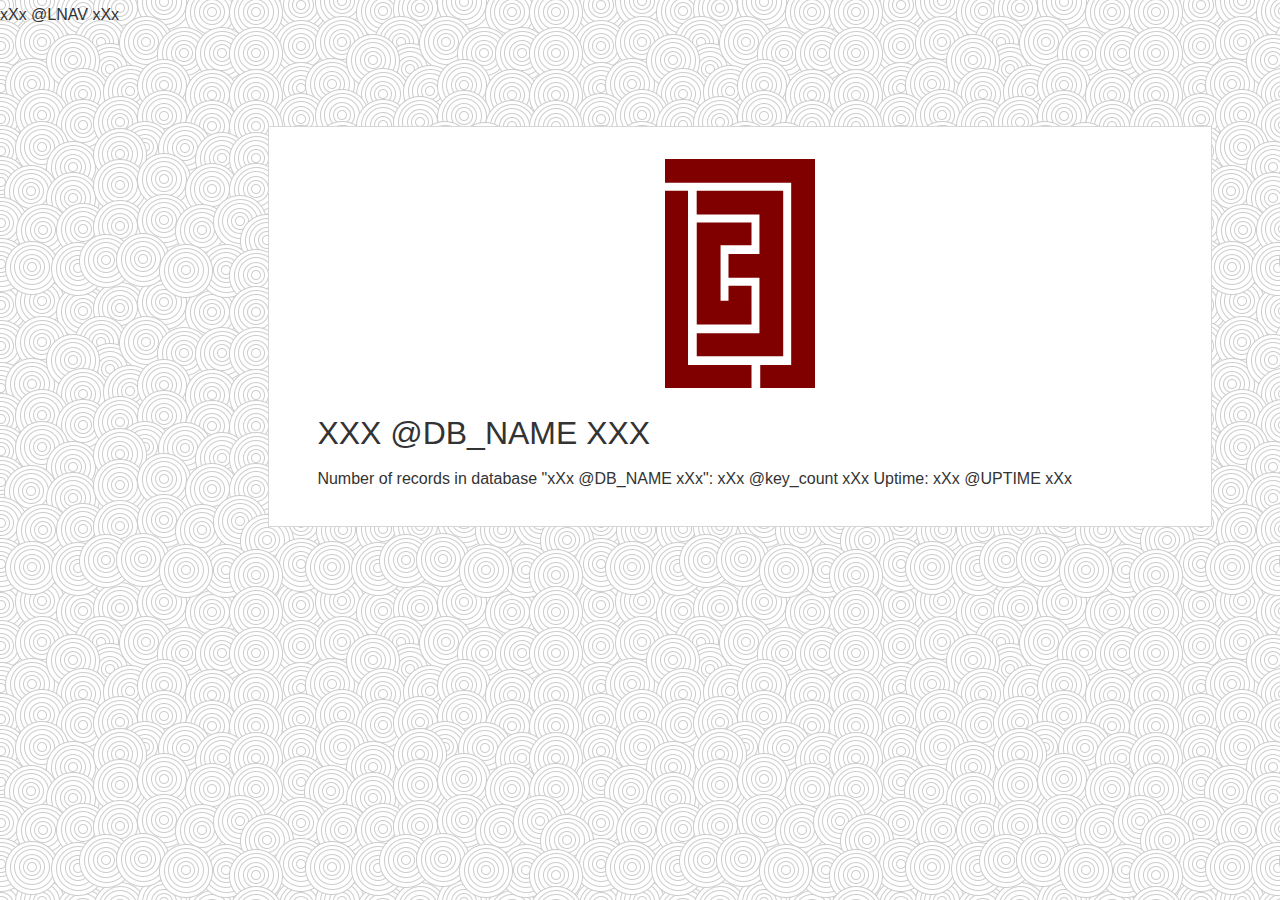
<file: templates/index.html>
<!DOCTYPE html>
<html>
	<head>
		<title>Mayo Workbench - xXx @DB_NAME xXx Overview</title>
		<meta charset="UTF-8">
		<link rel="stylesheet" media="all" href="/static/css/furtive.css" />
		<link rel="stylesheet" media="all" href="/static/css/main.css" />
	</head>
	<body>
		xXx @LNAV xXx
		<div class="main">
			<div class="grd">
				<div class="row">
					<article class="info-block">
						<div class="grd">
							<div class="row">
								<div class="col-2">
									<img class="logo" src="/static/img/l.svg" />
								</div>
								<div class="col-4">
									<h3 class="db-name">xXx @DB_NAME xXx</h3>
									<span>Number of records in database "xXx @DB_NAME xXx": xXx @key_count xXx</span>
									<span>Uptime: xXx @UPTIME xXx</span>
								</div>
							</div>
						</div>
					</article>
				</div>
			</div>
		</div>
	</body>
</html>
<!-- vim: noet ts=4 sw=4:
-->
</file>
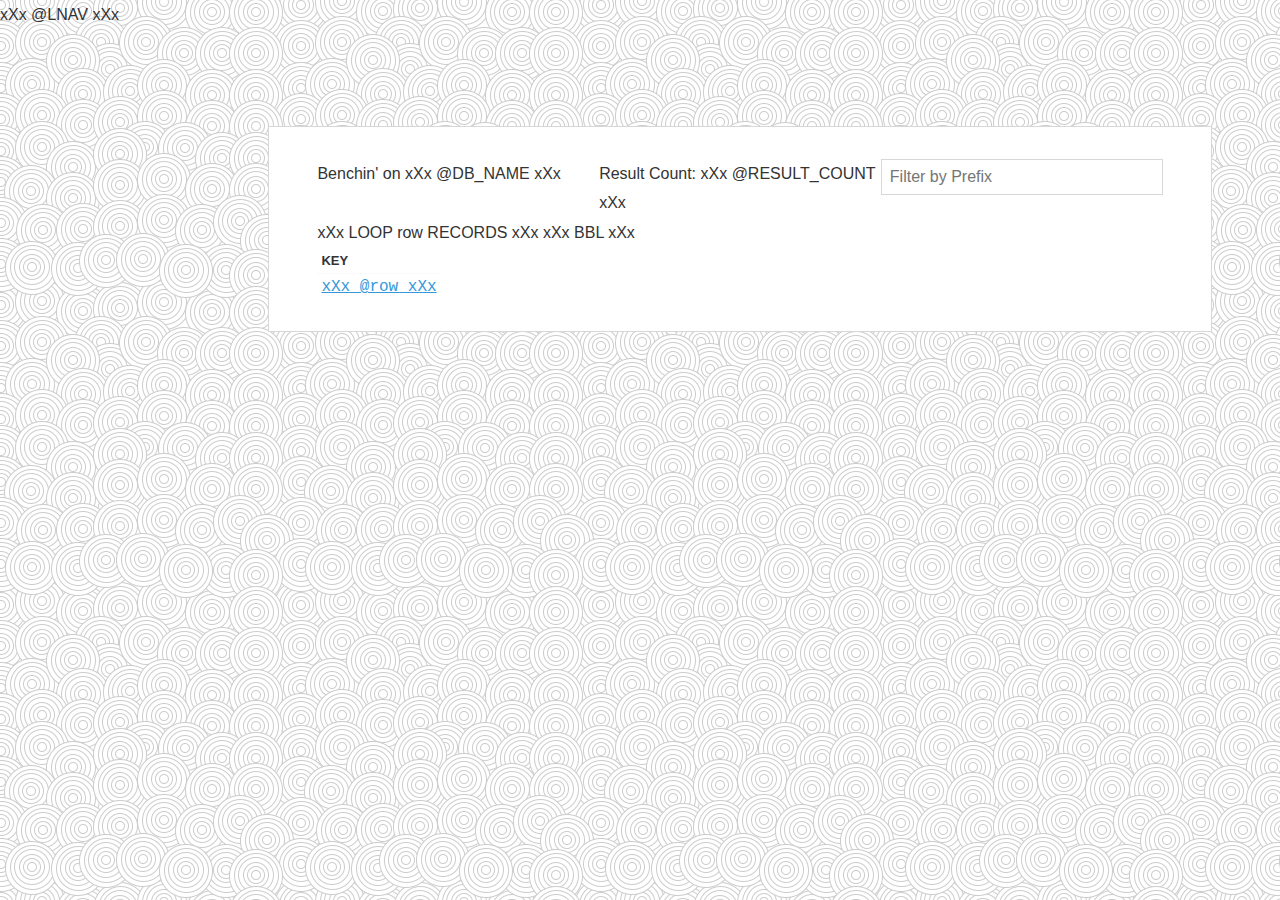
<file: templates/data.html>
<!DOCTYPE html>
<html>
	<head>
		<title>Mayo Workbench - xXx @DB_NAME xXx Data</title>
		<meta charset="UTF-8">
		<link rel="stylesheet" media="all" href="/static/css/furtive.css" />
		<link rel="stylesheet" media="all" href="/static/css/main.css" />
	</head>
	<body>
		xXx @LNAV xXx
		<div class="main">
			<div class="grd">
				<div class="row">
					<article class="info-block">
						<div class="grd">
							<div class="grd-row">
								<div class="grd-row-col-2-6">
									<span>Benchin' on xXx @DB_NAME xXx</span>
								</div>
								<div class="grd-row-col-2-6">
									<span>Result Count: xXx @RESULT_COUNT xXx</span>
								</div>
								<div class="grd-row-col-2-6">
									<input type="text" placeholder="Filter by Prefix" />
								</div>
							</div>
							<div class="grd-row">
								<div class="grd-row-col-6-6">
									<table class="rec-result">
										<thead>
											<th>key</th>
										</thead>
										<tbody>
										xXx LOOP row RECORDS xXx
											<tr>
												<td><a href="/datum/xXx @row xXx" class="record">xXx @row xXx</a></td>
											</tr>
										xXx BBL xXx
										</tbody>
									</table>
								</div>
							</div>
						</div>
					</article>
				</div>
			</div>
		</div>
	</body>
</html>
<!-- vim: noet ts=4 sw=4:
-->
</file>
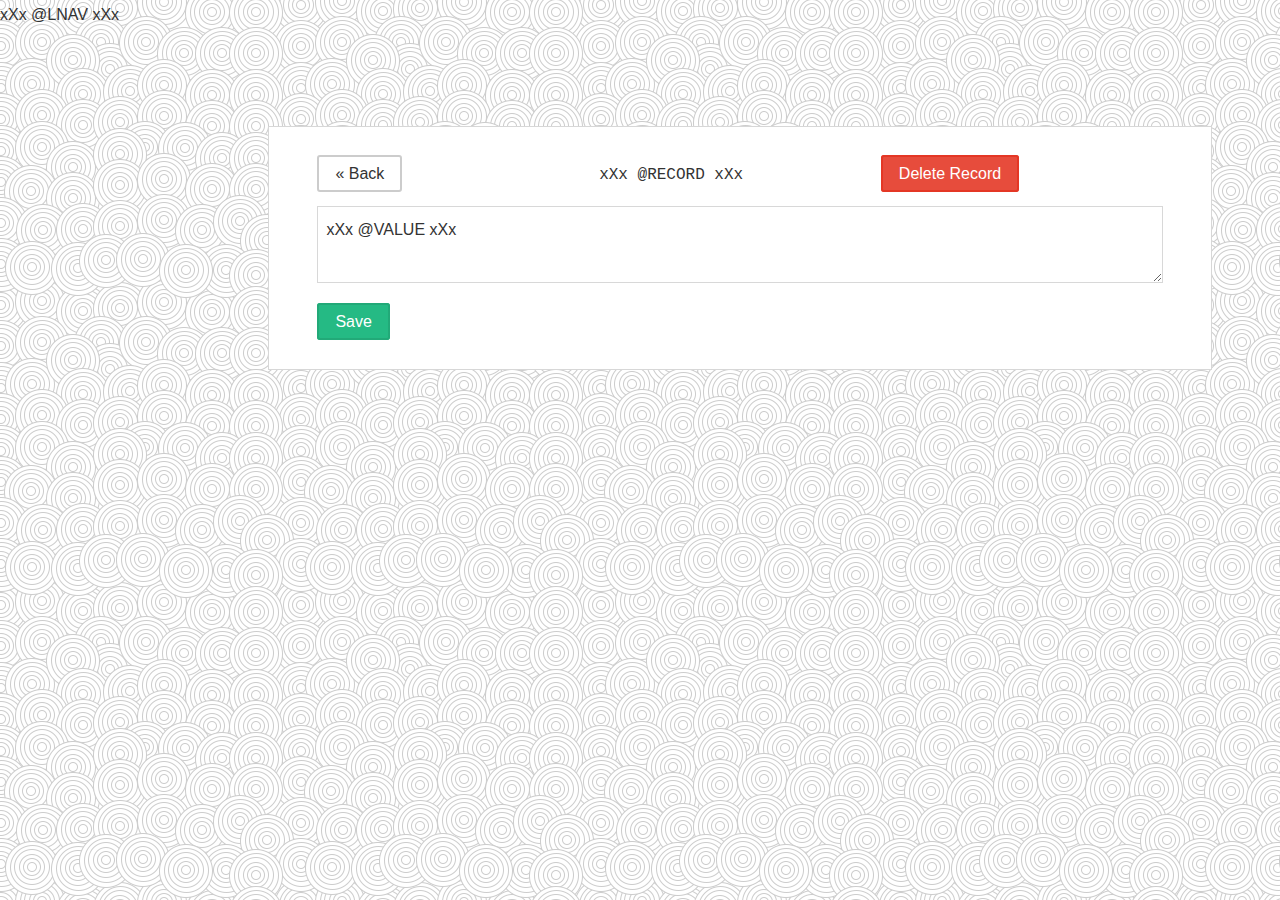
<file: templates/datum.html>
<!DOCTYPE html>
<html>
	<head>
		<title>Mayo Workbench - xXx @DB_NAME xXx - xXx @RECORD xXx</title>
		<meta charset="UTF-8">
		<link rel="stylesheet" media="all" href="/static/css/furtive.css" />
		<link rel="stylesheet" media="all" href="/static/css/main.css" />
	</head>
	<body>
		xXx @LNAV xXx
		<div class="main">
			<div class="grd">
				<div class="row">
					<article class="info-block">
						<div class="grd">
							<div class="grd-row">
								<div class="grd-row-col-2-6">
									<a href="/data" class="btn">&laquo; Back</a>
								</div>
								<div class="grd-row-col-2-6">
									<code class="small-record">xXx @RECORD xXx</code>
								</div>
								<div class="grd-row-col-2-6">
									<a href="#" class="delete-toggle btn--red">Delete Record</a>
									<a href="/datum/delete/xXx @RECORD xXx" class="delete delete-yes hidden btn--s btn--red">Sure, that sounds great. Please continue and thank you for requesting confirmation from me.</a>
									<a href="#" class="delete delete-no hidden btn--s btn--blue">No I'm not sure that's what I want to do. Please take me back and let me dwell on the paths laid before me.</a>
								</div>
							</div>

							<div class="grd-row py1">
								<div class="grd-row-col-6">
									<textarea id="record_data">xXx @VALUE xXx</textarea>
								</div>
							</div>
							<div class="grd-row">
								<div class="grd-row-col-6">
									<a id="save_btn" href="/datum/save/xXx @RECORD xXx" class="btn btn--green">Save</a>
									<span id="saved" class="hidden">Saved!</a>
							</div>
						</div>
					</article>
				</div>
			</div>
		</div>
	</body>
	<script src="/static/js/jquery.js"></script>
	<script>
		$(function() {
			$("a.delete-toggle").on("click", function(e) {
				$(this).hide();
				$(e.target).siblings(".delete").show();
			});
			$("a.delete-no").on("click", function(e) {
				$("a.delete-toggle").show();
				$(e.target).siblings(".delete").hide();
				$(this).hide();
			});
			$("a.delete-yes").on("click", function(e) {
				e.preventDefault();
				var self = this;
				$.ajax({ type: "POST",
					url: self.href,
					dataType: "json",
					success: function(response) {
						window.location = "/data"
					},
				});
			});
			$("#save_btn").on("click", function(e) {
				e.preventDefault();
				var self = this;
				var data = $("#record_data").val();
				$.ajax({ type: "POST",
					url: self.href,
					dataType: "json",
					data: data,
					success: function(response) {
						$("#saved").show().fadeOut(1200);
					},
				});
			});
		});
	</script>
</html>
<!-- vim: noet ts=4 sw=4:
-->
</file>
<file: static/css/furtive.css>
/**
 * furtive - A forward-thinking, CSS micro-framework. Minimal by design.
 * @author John Otander <johnotander@gmail.com> (http://johnotander.com/)
 * @version v2.2.4
 * @link https://github.com/johnotander/furtive
 * @license MIT
 */

/*! excerpts from normalize.css v3.0.1 | MIT License | git.io/normalize */
/**
 * Remove default margin.
 */
body {
  margin: 0; }

/* HTML5 display definitions
   ========================================================================== */
/**
 * Correct `block` display not defined for `details` or `summary` in IE 10/11 and Firefox.
 * Correct `block` display not defined for `main` in IE 11.
 */
aside,
details,
main,
summary {
  display: block; }

/**
 * Hide the `template` element in IE 8/9/11, Safari, and Firefox < 22.
 */
template {
  display: none; }

/* Links
   ========================================================================== */
/**
 * Improve readability when focused and also mouse hovered in all browsers.
 */
a:active,
a:hover {
  outline: 0; }

/* Text-level semantics
   ========================================================================== */
/**
 * Address styling not present in IE 8/9/10/11, Safari, and Chrome.
 */
abbr[title] {
  border-bottom: 1px dotted; }

/**
 * Address style set to `bolder` in Firefox 4+, Safari, and Chrome.
 */
b,
strong {
  font-weight: bold; }

/**
 * Address styling not present in Safari and Chrome.
 */
dfn {
  font-style: italic; }

/**
 * Address variable `h1` font-size and margin within `section` and `article`
 * contexts in Firefox 4+, Safari, and Chrome.
 */
h1 {
  font-size: 2em;
  margin: 0.67em 0; }

/**
 * Address inconsistent and variable font size in all browsers.
 */
small {
  font-size: 80%; }

/**
 * Prevent `sub` and `sup` affecting `line-height` in all browsers.
 */
sub,
sup {
  font-size: 75%;
  line-height: 0;
  position: relative;
  vertical-align: baseline; }

sup {
  top: -0.5em; }

sub {
  bottom: -0.25em; }

/* Embedded content
   ========================================================================== */
/**
 * Correct overflow not hidden in IE 9/10/11.
 */
svg:not(:root) {
  overflow: hidden; }

/* Grouping content
   ========================================================================== */
/**
 * Address margin not present in IE 8/9 and Safari.
 */
figure {
  margin: 1em 40px; }

/**
 * Address differences between Firefox and other browsers.
 */
hr {
  box-sizing: content-box;
  height: 0; }

/**
 * Contain overflow in all browsers.
 */
pre {
  overflow: auto; }

/**
 * Address odd `em`-unit font size rendering in all browsers.
 */
code,
kbd,
pre,
samp {
  font-family: monospace, monospace;
  font-size: 1em; }

/* Forms
   ========================================================================== */
/**
 * Known limitation: by default, Chrome and Safari on OS X allow very limited
 * styling of `select`, unless a `border` property is set.
 */
/**
 * 1. Correct color not being inherited.
 *    Known issue: affects color of disabled elements.
 * 2. Correct font properties not being inherited.
 * 3. Address margins set differently in Firefox 4+, Safari, and Chrome.
 */
button,
input,
optgroup,
select,
textarea {
  color: inherit;
  /* 1 */
  font: inherit;
  /* 2 */
  margin: 0;
  /* 3 */ }

/**
 * Address `overflow` set to `hidden` in IE 8/9/10/11.
 */
button {
  overflow: visible; }

/**
 * Address inconsistent `text-transform` inheritance for `button` and `select`.
 * All other form control elements do not inherit `text-transform` values.
 * Correct `button` style inheritance in Firefox, IE 8/9/10/11, and Opera.
 * Correct `select` style inheritance in Firefox.
 */
button,
select {
  text-transform: none; }

/**
 * 1. Avoid the WebKit bug in Android 4.0.* where (2) destroys native `audio`
 *    and `video` controls.
 * 2. Correct inability to style clickable `input` types in iOS.
 * 3. Improve usability and consistency of cursor style between image-type
 *    `input` and others.
 */
button,
html input[type="button"],
input[type="reset"],
input[type="submit"] {
  -webkit-appearance: button;
  /* 2 */
  cursor: pointer;
  /* 3 */ }

/**
 * Re-set default cursor for disabled elements.
 */
button[disabled],
html input[disabled] {
  cursor: default; }

/**
 * Remove inner padding and border in Firefox 4+.
 */
button::-moz-focus-inner,
input::-moz-focus-inner {
  border: 0;
  padding: 0; }

/**
 * Address Firefox 4+ setting `line-height` on `input` using `!important` in
 * the UA stylesheet.
 */
input {
  line-height: normal; }

/**
 * Fix the cursor style for Chrome's increment/decrement buttons. For certain
 * `font-size` values of the `input`, it causes the cursor style of the
 * decrement button to change from `default` to `text`.
 */
input[type="number"]::-webkit-inner-spin-button,
input[type="number"]::-webkit-outer-spin-button {
  height: auto; }

/**
 * 1. Address `appearance` set to `searchfield` in Safari and Chrome.
 * 2. Address `box-sizing` set to `border-box` in Safari and Chrome
 *    (include `-moz` to future-proof).
 */
input[type="search"] {
  -webkit-appearance: textfield;
  /* 1 */
  /* 2 */
  box-sizing: content-box; }

/**
 * Remove inner padding and search cancel button in Safari and Chrome on OS X.
 * Safari (but not Chrome) clips the cancel button when the search input has
 * padding (and `textfield` appearance).
 */
input[type="search"]::-webkit-search-cancel-button,
input[type="search"]::-webkit-search-decoration {
  -webkit-appearance: none; }

/**
 * Define consistent border, margin, and padding.
 */
fieldset {
  border: 1px solid #c0c0c0;
  margin: 0 2px;
  padding: 0.35em 0.625em 0.75em; }

/**
 * 1. Correct `color` not being inherited in IE 8/9/10/11.
 * 2. Remove padding so people aren't caught out if they zero out fieldsets.
 */
legend {
  border: 0;
  /* 1 */
  padding: 0;
  /* 2 */ }

/**
 * Remove default vertical scrollbar in IE 8/9/10/11.
 */
textarea {
  overflow: auto; }

/**
 * Don't inherit the `font-weight` (applied by a rule above).
 * NOTE: the default cannot safely be changed in Chrome and Safari on OS X.
 */
optgroup {
  font-weight: bold; }

/* Tables
   ========================================================================== */
/**
 * Remove most spacing between table cells.
 */
table {
  border-collapse: collapse;
  border-spacing: 0; }

td,
th {
  padding: 0; }

.grd {
  padding-left: 1rem;
  padding-right: 1rem; }

.grd-row {
  box-sizing: border-box;
  display: -ms-flexbox;
  display: flex;
  -ms-flex-direction: row;
      flex-direction: row;
  -ms-flex-wrap: wrap;
      flex-wrap: wrap;
  max-width: 100%; }

.grd-row-col-1-6 {
  max-width: 16.6666666667%;
  -ms-flex-preferred-size: 16.6666666667%;
      flex-basis: 16.6666666667%; }

.grd-row-col-2-6 {
  max-width: 33.3333333333%;
  -ms-flex-preferred-size: 33.3333333333%;
      flex-basis: 33.3333333333%; }

.grd-row-col-3-6 {
  max-width: 50%;
  -ms-flex-preferred-size: 50%;
      flex-basis: 50%; }

.grd-row-col-4-6 {
  max-width: 66.6666666667%;
  -ms-flex-preferred-size: 66.6666666667%;
      flex-basis: 66.6666666667%; }

.grd-row-col-5-6 {
  max-width: 83.3333333333%;
  -ms-flex-preferred-size: 83.3333333333%;
      flex-basis: 83.3333333333%; }

.grd-row-col-6 {
  max-width: 100%;
  -ms-flex-preferred-size: 100%;
      flex-basis: 100%; }

.grd-row-col-1-6, .grd-row-col-1-6--sm, .grd-row-col-1-6--md, .grd-row-col-1-6--lg, .grd-row-col-2-6, .grd-row-col-2-6--sm, .grd-row-col-2-6--md, .grd-row-col-2-6--lg, .grd-row-col-3-6, .grd-row-col-3-6--sm, .grd-row-col-3-6--md, .grd-row-col-3-6--lg, .grd-row-col-4-6, .grd-row-col-4-6--sm, .grd-row-col-4-6--md, .grd-row-col-4-6--lg, .grd-row-col-5-6, .grd-row-col-5-6--sm, .grd-row-col-5-6--md, .grd-row-col-5-6--lg, .grd-row-col-6, .grd-row-col-6--sm, .grd-row-col-6--md, .grd-row-col-6--lg {
  -ms-flex: 1;
      flex: 1;
  -ms-flex-direction: column;
      flex-direction: column;
  box-sizing: border-box; }

.grd-row-col-1-6--sm, .grd-row-col-1-6--md, .grd-row-col-1-6--lg, .grd-row-col-2-6--sm, .grd-row-col-2-6--md, .grd-row-col-2-6--lg, .grd-row-col-3-6--sm, .grd-row-col-3-6--md, .grd-row-col-3-6--lg, .grd-row-col-4-6--sm, .grd-row-col-4-6--md, .grd-row-col-4-6--lg, .grd-row-col-5-6--sm, .grd-row-col-5-6--md, .grd-row-col-5-6--lg, .grd-row-col-6--sm, .grd-row-col-6--md, .grd-row-col-6--lg {
  max-width: 100%;
  -ms-flex-preferred-size: 100%;
      flex-basis: 100%; }

@media screen and (min-width: 32rem) {
  .grd-row-col-1-6--sm {
    max-width: 16.6666666667%;
    -ms-flex-preferred-size: 16.6666666667%;
        flex-basis: 16.6666666667%; }
  .grd-row-col-2-6--sm {
    max-width: 33.3333333333%;
    -ms-flex-preferred-size: 33.3333333333%;
        flex-basis: 33.3333333333%; }
  .grd-row-col-3-6--sm {
    max-width: 50%;
    -ms-flex-preferred-size: 50%;
        flex-basis: 50%; }
  .grd-row-col-4-6--sm {
    max-width: 66.6666666667%;
    -ms-flex-preferred-size: 66.6666666667%;
        flex-basis: 66.6666666667%; }
  .grd-row-col-5-6--sm {
    max-width: 83.3333333333%;
    -ms-flex-preferred-size: 83.3333333333%;
        flex-basis: 83.3333333333%; }
  .grd-row-col-6--sm {
    max-width: 100%;
    -ms-flex-preferred-size: 100%;
        flex-basis: 100%; } }

@media screen and (min-width: 48rem) {
  .grd-row-col-1-6--md {
    max-width: 16.6666666667%;
    -ms-flex-preferred-size: 16.6666666667%;
        flex-basis: 16.6666666667%; }
  .grd-row-col-2-6--md {
    max-width: 33.3333333333%;
    -ms-flex-preferred-size: 33.3333333333%;
        flex-basis: 33.3333333333%; }
  .grd-row-col-3-6--md {
    max-width: 50%;
    -ms-flex-preferred-size: 50%;
        flex-basis: 50%; }
  .grd-row-col-4-6--md {
    max-width: 66.6666666667%;
    -ms-flex-preferred-size: 66.6666666667%;
        flex-basis: 66.6666666667%; }
  .grd-row-col-5-6--md {
    max-width: 83.3333333333%;
    -ms-flex-preferred-size: 83.3333333333%;
        flex-basis: 83.3333333333%; }
  .grd-row-col-6--md {
    max-width: 100%;
    -ms-flex-preferred-size: 100%;
        flex-basis: 100%; } }

@media screen and (min-width: 64rem) {
  .grd-row-col-1-6--lg {
    max-width: 16.6666666667%;
    -ms-flex-preferred-size: 16.6666666667%;
        flex-basis: 16.6666666667%; }
  .grd-row-col-2-6--lg {
    max-width: 33.3333333333%;
    -ms-flex-preferred-size: 33.3333333333%;
        flex-basis: 33.3333333333%; }
  .grd-row-col-3-6--lg {
    max-width: 50%;
    -ms-flex-preferred-size: 50%;
        flex-basis: 50%; }
  .grd-row-col-4-6--lg {
    max-width: 66.6666666667%;
    -ms-flex-preferred-size: 66.6666666667%;
        flex-basis: 66.6666666667%; }
  .grd-row-col-5-6--lg {
    max-width: 83.3333333333%;
    -ms-flex-preferred-size: 83.3333333333%;
        flex-basis: 83.3333333333%; }
  .grd-row-col-6--lg {
    max-width: 100%;
    -ms-flex-preferred-size: 100%;
        flex-basis: 100%; } }

*, *::after, *::before {
  box-sizing: border-box; }

.measure {
  max-width: 48rem;
  margin: 0 auto; }

a {
  color: #3498db; }
  a:hover, a:focus, a:active {
    color: #217dbb; }

.bg--red {
  background-color: #e74c3c; }

.bg--orange {
  background-color: #f39c12; }

.bg--blue {
  background-color: #3498db; }

.bg--green {
  background-color: #25ba84; }

.bg--white {
  background-color: #fff; }

.bg--light-gray {
  background-color: rgba(216, 216, 216, 0.99); }

.bg--mid-gray {
  background-color: rgba(144, 144, 144, 0.99); }

.bg--dark-gray {
  background-color: rgba(72, 72, 72, 0.99); }

.bg--off-white {
  background-color: rgba(250, 250, 250, 0.99); }

.fnt--red {
  color: #e74c3c; }

.fnt--orange {
  color: #f39c12; }

.fnt--blue {
  color: #3498db; }

.fnt--green {
  color: #25ba84; }

.fnt--white {
  color: #fff; }

.fnt--light-gray {
  color: rgba(216, 216, 216, 0.99); }

.fnt--mid-gray {
  color: rgba(144, 144, 144, 0.99); }

.fnt--dark-gray {
  color: rgba(72, 72, 72, 0.99); }

.fnt--off-white {
  color: rgba(250, 250, 250, 0.99); }

.m0 {
  margin: 0; }

.mx0 {
  margin-left: 0;
  margin-right: 0; }

.my0 {
  margin-top: 0;
  margin-bottom: 0; }

.m1 {
  margin: 1rem; }

.mx1 {
  margin-left: 1rem;
  margin-right: 1rem; }

.my1 {
  margin-top: 1rem;
  margin-bottom: 1rem; }

.m2 {
  margin: 2rem; }

.mx2 {
  margin-left: 2rem;
  margin-right: 2rem; }

.my2 {
  margin-top: 2rem;
  margin-bottom: 2rem; }

.p0 {
  padding: 0; }

.px0 {
  padding-left: 0;
  padding-right: 0; }

.py0 {
  padding-top: 0;
  padding-bottom: 0; }

.p1 {
  padding: 1rem; }

.px1 {
  padding-left: 1rem;
  padding-right: 1rem; }

.py1 {
  padding-top: 1rem;
  padding-bottom: 1rem; }

.p2 {
  padding: 2rem; }

.px2 {
  padding-left: 2rem;
  padding-right: 2rem; }

.py2 {
  padding-top: 2rem;
  padding-bottom: 2rem; }

html {
  font-size: 12px; }

@media screen and (min-width: 32rem) and (max-width: 48rem) {
  html {
    font-size: 15px; } }

@media screen and (min-width: 48rem) {
  html {
    font-size: 16px; } }

body {
  font-family: "HelveticaNeue-Light", "Helvetica Neue Light", "Helvetica Neue", Helvetica, Arial, sans-serif;
  font-weight: 400;
  line-height: 1.85;
  color: #333; }

p,
.p {
  font-size: 1rem;
  margin-bottom: 1.3rem; }

h1,
.h1,
h2,
.h2,
h3,
.h3,
h4,
.h4 {
  margin: 1.414rem 0 0.5rem;
  font-weight: inherit;
  line-height: 1.42; }

h1,
.h1 {
  margin-top: 0;
  font-size: 3.998rem; }

h2,
.h2 {
  font-size: 2.827rem; }

h3,
.h3 {
  font-size: 1.999rem; }

h4,
.h4 {
  font-size: 1.414rem; }

h5,
.h5,
table th {
  font-size: 1.121rem; }

h6,
.h6 {
  font-size: .88rem; }

small,
.small,
.btn--s {
  font-size: 0.707em; }

pre,
code {
  font-family: "Monaco", "Lucida Console", Courier, monospace; }

.italic {
  font-style: italic; }

.thin {
  font-weight: 100; }

.bold {
  font-weight: bold; }

.caps, table th {
  font-variant: small-caps; }

.justify {
  text-align: justify; }

.ellipsis {
  text-overflow: ellipsis;
  white-space: nowrap;
  overflow: hidden; }

.muted {
  opacity: .7; }

.clearfix:after {
  content: "";
  display: table;
  clear: both; }

.flt--left {
  float: left; }

.flt--right {
  float: right; }

.flt--none {
  float: none; }

.center {
  margin: auto auto; }

.txt--center {
  text-align: center; }

.txt--right {
  text-align: right; }

.txt--left, table th {
  text-align: left; }

.oflow-y--scroll {
  overflow-y: scroll; }

.w100,
.w100--s {
  width: 100%;
  display: block; }

@media screen and (min-width: 32rem) {
  .w100--s {
    width: auto;
    display: inline-block; } }

img,
canvas,
iframe,
video,
svg,
select,
textarea {
  max-width: 100%; }

.brdr--rounded, .btn, .btn--link, .btn--blue, .btn--green, .btn--gray, .btn--red {
  border-radius: 3px; }

.brdr--light-gray {
  border: thin solid rgba(216, 216, 216, 0.99); }

.brdr--mid-gray {
  border: thin solid rgba(144, 144, 144, 0.99); }

.brdr--dark-gray {
  border: thin solid rgba(72, 72, 72, 0.99); }

.brdr--off-white {
  border: thin solid rgba(250, 250, 250, 0.99); }

.btn, .btn--link, .btn--blue, .btn--green, .btn--gray, .btn--red {
  padding: 0.5rem 1rem;
  border: 2px solid #ccc;
  color: #333;
  text-decoration: none;
  text-align: center;
  background: transparent; }

.btn:hover, .btn:focus, .btn:active {
  background-color: rgba(0, 0, 0, 0.05);
  color: black; }

.btn--link {
  border-color: transparent;
  color: #3498db; }
  .btn--link:hover {
    background-color: transparent;
    color: #1d6fa5; }

.btn--blue {
  border-color: #2791d9;
  background-color: #3498db;
  color: #fff; }
  .btn--blue:hover, .btn--blue:focus, .btn--blue:active {
    color: #fff;
    background-color: #217dbb; }

.btn--green {
  border-color: #22a978;
  background-color: #25ba84;
  color: #fff; }
  .btn--green:hover, .btn--green:focus, .btn--green:active {
    color: #fff;
    background-color: #1d8f66; }

.btn--gray {
  border-color: rgba(59, 59, 59, 0.99);
  background-color: rgba(72, 72, 72, 0.99);
  color: #fff; }
  .btn--gray:hover, .btn--gray:focus, .btn--gray:active {
    color: #fff;
    background-color: rgba(47, 47, 47, 0.99); }

.btn--red {
  border-color: #e43725;
  background-color: #e74c3c;
  color: #fff; }
  .btn--red:hover, .btn--red:focus, .btn--red:active {
    color: #fff;
    background-color: #d62c1a; }

.btn--s {
  padding: 0.5rem; }

.list--unstyled {
  list-style-type: none; }

input,
select,
textarea {
  padding: .5rem;
  margin-bottom: .5rem;
  display: block;
  width: 100%;
  box-shadow: none;
  border: thin solid rgba(216, 216, 216, 0.99); }

input[type="submit"] {
  margin-top: .85rem; }

input[type="checkbox"] {
  display: inline-block;
  vertical-align: bottom;
  width: auto; }

.media {
  display: -ms-flexbox;
  display: flex;
  -ms-flex-align: start;
      align-items: flex-start; }

.media .media-figure {
  margin-right: 1em; }

.media .media-body {
  -ms-flex: 1 0 0;
      flex: 1 0 0; }

table > thead {
  border-bottom: thin solid rgba(250, 250, 250, 0.99); }

table th,
table td {
  padding: .25rem;
  word-wrap: normal;
  line-height: 1; }
</file>
<file: static/css/main.css>
/* vim: set ts=4 sw=4 noet : */
body {
	/* background-color: #F4F4F4; */
	background-image: url("/static/img/swirl_pattern.png");
}
#landing {
	padding-bottom: 2em;
}
.logo {
	display: block;
	margin: 0 auto;
	width: 150px;
}
.db-name {
	text-transform: uppercase;
}
.lnav {
	background-color: #FFF;
	position: fixed;
	height: 100%;
	width: 200px;
	-webkit-box-shadow: 3px 0 2px rgba(0,0,0,.07);
	box-shadow: 3px 0 2px rgba(0,0,0,.07);
}
.record {
	padding-top: 0;
	font-family: Monaco,"Lucida Console",Courier,monospace;
	font-size: 1em;
	margin: 0;
}
.small-record {
	max-width: 350px;
	text-overflow: ellipsis;
	overflow: hidden;
}
.lnav > ul > li > a {
	text-decoration: none;
}
.lnav-section {
	text-decoration: underline;
}
.main {
	padding-top: 6em;
	margin-left: 200px;
	height: 100%;
}
.info-block {
	padding: 2em;
	width: 90%;
	display: block;
	position: relative;
	margin: 0 auto;
	background-color: #FFF;
	border: solid 1px #D7D7D7;
	top: 0;
	right: 0;
	left: 0;
	bottom: 0;
}
.copyright {
	font-size: 14px;
	position: absolute;
	width: 100%;
	left: 0;
	bottom: 0;
	text-align: center;
}
.hidden {
	display: none;
}
</file>
